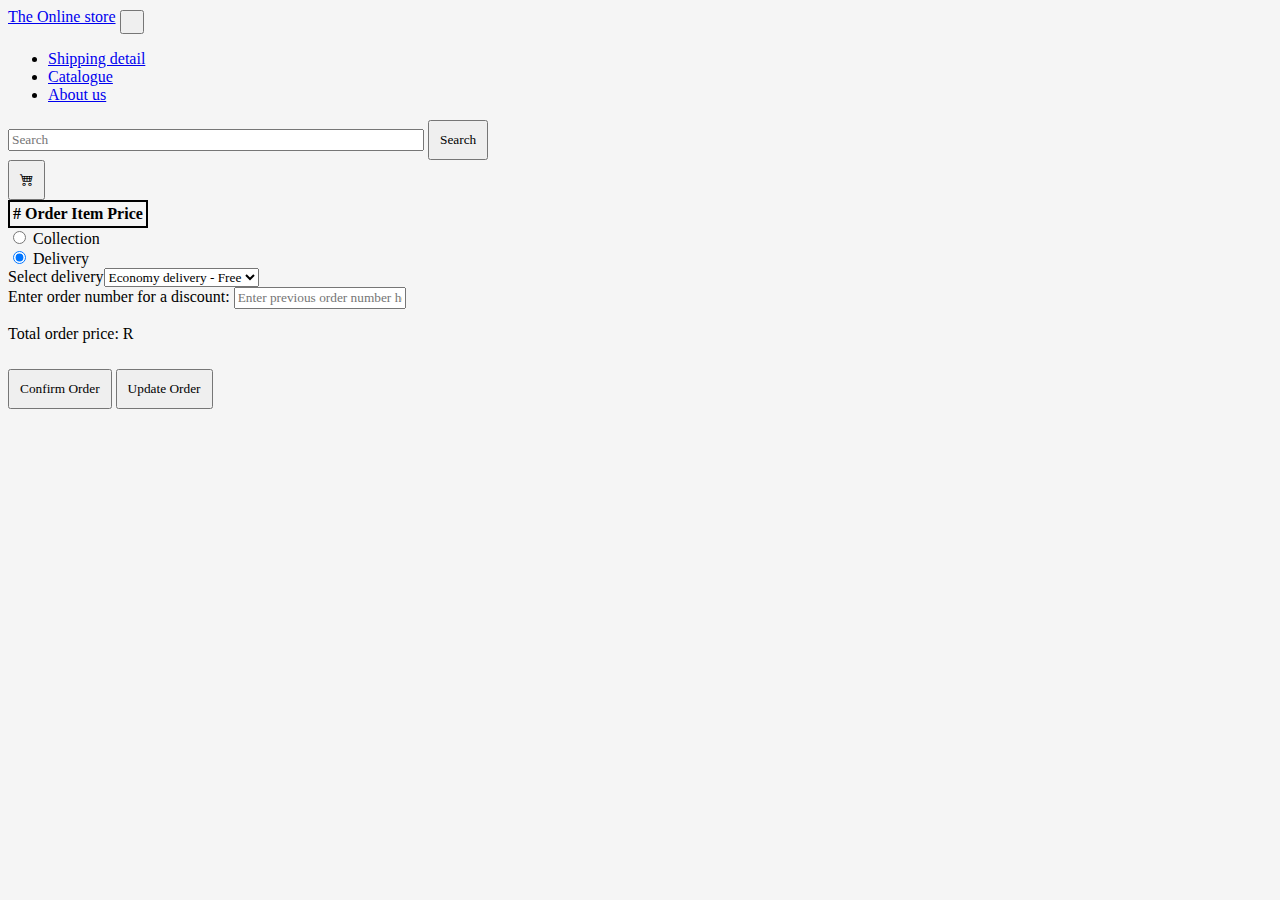
<file: html/shoppingCart.html>
<!DOCTYPE html>
<html lang="en">

<!--HTML5 boiler plate-->
<head>
    <meta charset="UTF-8">
    <title>The better online store</title>
    <link href="https://cdn.jsdelivr.net/npm/bootstrap@5.0.0-beta1/dist/css/bootstrap.min.css" rel="stylesheet"
          integrity="sha384-giJF6kkoqNQ00vy+HMDP7azOuL0xtbfIcaT9wjKHr8RbDVddVHyTfAAsrekwKmP1" crossorigin="anonymous"/>
    <link href="../css/style.css" rel="stylesheet" type="text/css"/>
    <link href="../css/shoppingCart.css" rel="stylesheet"/>
    <link rel="stylesheet" href="https://cdn.jsdelivr.net/npm/bootstrap-icons@1.3.0/font/bootstrap-icons.css">
    <script src="https://ajax.googleapis.com/ajax/libs/jquery/3.5.1/jquery.min.js"></script>
</head>
<body>
<nav class="navbar navbar-expand-lg navbar-light bg-light">
    <!-- bootstrap used tot make the navbar more responsive -->
    <div class="container-fluid">
        <!-- link to the home page or "index.html" page -->
        <a class="navbar-brand" href="../index.html">The Online store</a>
        <!-- added a button for mobile design. -->
        <button class="navbar-toggler" type="button" data-bs-toggle="collapse"
                data-bs-target="#navbarSupportedContent" aria-controls="navbarSupportedContent"
                aria-expanded="false" aria-label="Toggle navigation">
            <span class="navbar-toggler-icon"></span>
        </button>
        <!-- navbar is here optimized to change when screen is resized. -->
        <div class="collapse navbar-collapse" id="navbarSupportedContent">
            <!-- the unordered list is here styled with bootstrap to fit the screen. -->
            <ul class="navbar-nav me-auto mb-2 mb-lg-0">
                <li class="nav-item">
                    <!-- Link to the shipping page. -->
                    <a class="nav-link active" style aria-current="page" href="shippingDetails.html">Shipping
                        detail</a>
                </li>
                <li class="nav-item">
                    <!-- link to the catalogue page. -->
                    <a class="nav-link active" aria-current="page" href="catalogue.html">Catalogue</a>
                </li>
                <li class="nav-item">
                    <!-- Link to the about us page -->
                    <a class="nav-link active" aria-current="page" href="aboutUs.html">About us</a>
                </li>
            </ul>
            <!-- form to simulate the search in side the of the web page. -->
            <form class="d-flex">
                <input class="input-mysize form-control me-2" style="width: 26rem" type="search"
                       placeholder="Search" aria-label="Search"/>
                <button class="btn btn-outline-success" type="submit">
                    Search
                </button>
            </form>
            <form method="get" action="../html/shoppingCart.html">
                <button class="btn btn-outline-danger bi bi-cart4 m-1 shoppingCart"></button>
            </form>
        </div>
    </div>
</nav>
<!--Adding dom elements to the table.-->
<table id="tableShoppingList" class="table container-fuild">
    <tr>
        <th scope="col">#</th>
        <th scope="col">Order Item</th>
        <th scope="col">Price</th>
    </tr>


</table>

<!--adding form elements to the div-->
<div id="formsInserted">
    <div class="form-check m-1">
        <input class="form-check-input" type="radio" name="exampleRadios" id="exampleRadios1" value="option1">
        <label class="form-check-label" for="exampleRadios1">Collection</label>
    </div>
    <div class="form-check m-1">
        <input class="form-check-input" type="radio" name="exampleRadios" id="exampleRadios2" value="option2" checked>
        <label class="form-check-label" for="exampleRadios2">Delivery</label>
    </div>
</div>
<div>
    <form class="col-sm-2 m-1">
        <label>Enter order number for a discount:</label>
        <input class="form-control" id="discountInput" rows="3" placeholder="Enter previous order number here."></input>
    </form>
    <p class="form-check-inline m-1" id="dynamicPrice">Total order price: R</p>
    <button id="confirmOrderButton" class="btn btn-outline-success m-1">Confirm Order</button>
    <button id="updateOrderButton" class="btn btn-outline-primary m-1">Update Order</button>
</div>

<!--linking scripting file-->
<script src="../JavaScript/ShoppingCart.js"></script>
</body>
</html>
</file>
<file: css/style.css>
/* All the style in this file is applied  globaly to al of the pages in this website. */
/* give all the paragaphs padding */
p {
    padding-bottom: 10px;
}

/* Give all the nav bars a font family */
nav {
    font-family: 'Times New Roman', Times, serif;
}

/* all images and buttons have a padding */
img,
button {
    padding: 10px;
}

/* all table have a border that is solid and 2px but keeps the color that they inharit. */
table {
    border: solid 2px;
}

/* all of the pages have have back ground color. */
body {
    background-color: #f5f5f5;
}

/* styles of the font to times new roman even heading and table. */
* {
    font-family: 'Times New Roman', Times, serif;
}
</file>
<file: css/shoppingCart.css>
/*styles the button to match the rest of the page.*/
button.deleteButton {
    margin: 5px;
    position: relative;
    left: 50px;
}
</file>
